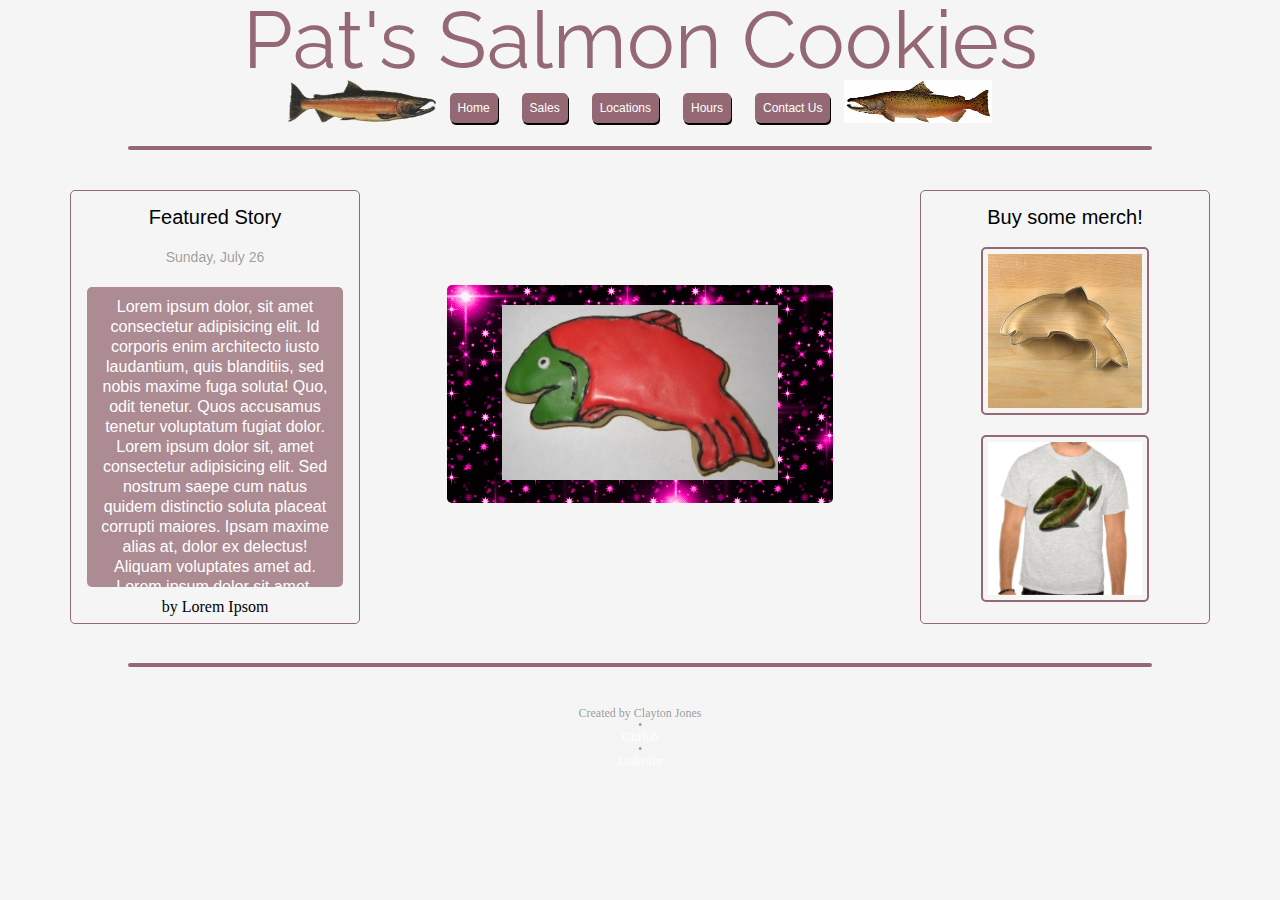
<file: index.html>
<!DOCTYPE html>
<html lang="en">
  <head>
    <meta charset="UTF-8">
    <meta name="viewport" content="width=device-width, initial-scale=1.0">
    <meta http-equiv="X-UA-Compatible" content="ie=edge">
    <title>Salmon Cookies</title>
    <link rel="stylesheet" href="./css/reset.css">
    <link rel="stylesheet" href="./css/style.css">
    <link href="https://fonts.googleapis.com/css?family=Raleway:300i&display=swap" rel="stylesheet">
  </head>
  <body>
    <header class="page-header">
      <h1>Pat's Salmon Cookies</h1>
      <div class="header-content">
        <img src="./images/salmon.png" alt="salmon" width="148" height="43">
        <nav>
          <ul>
            <a href="./index.html">
              <li>
                <div class="dropdown">
                  <button class="dropbutton">Home</button>
                </div>
              </li>
            </a>
            <a href="./sales.html">
              <li>
                <div class="dropdown">
                  <button class="dropbutton">Sales</button>
                </div>
              </li>
            </a>
            <li>
              <div class="dropdown">
                <button class="dropbutton">Locations</button>
                <div class="dropdowncontent">
                  <p>Seattle - 1st Ave & Pike Pl</p>
                  <p>Tokyo - 2nd Ave & Sushi Ln</p>
                  <p>Dubai - 3rd & Sky Blvd</p>
                  <p>Paris - 4th Ave & Tower St</p>
                  <p>Lima - 5th Ave & Bean Rd</p>
                  <img src="./images/fish.jpg" alt="a school of cartoon fish" width="100px">
                </div>
              </div>
            </li>
            <li>
              <div class="dropdown">
                  <button class="dropbutton">Hours</button>
                  <div class="dropdowncontent">
                    <p>6am - 8pm</p>
                  </div>
                </div>
            </li>
            <li>
              <div class="dropdown">
                  <button class="dropbutton">Contact Us</button>
                  <div class="dropdowncontent">
                    <p>Phone: 360-867-5309</p>
                    <p>Email: pat@salmoncookies.gov</p>
                    <img src="./images/family.jpg" alt="pat and his family" width="100px" height="75px">
                  </div>
                </div>
            </li>
          </ul>
        </nav>
        <img src="./images/chinook.jpg" alt="chinook salmon" width="148" height="43">
      </div>
      <div class="border-bar"></div>
    </header>
    <main>
      <div id="frosted-fish">
        <img src="./images/frosted-cookie.jpg" alt="fish shaped frosted cookie" >
      </div>
      <article id="featured-story">
        <h2>Featured Story</h2>
        <h2 id="date"></h2>
        <p>Lorem ipsum dolor, sit amet consectetur adipisicing elit. Id corporis enim architecto iusto laudantium, quis blanditiis, sed nobis maxime fuga soluta! Quo, odit tenetur. Quos accusamus tenetur voluptatum fugiat dolor. Lorem ipsum dolor sit, amet consectetur adipisicing elit. Sed nostrum saepe cum natus quidem distinctio soluta placeat corrupti maiores. Ipsam maxime alias at, dolor ex delectus! Aliquam voluptates amet ad. Lorem ipsum dolor sit amet, consectetur adipisicing elit. Quisquam, fugiat dolore quae amet excepturi neque incidunt impedit est enim, sit deleniti quaerat iusto nisi mollitia facilis fuga qui accusantium recusandae.</p>
        <h3>by Lorem Ipsom</h3>
      </article>
      <article id="merch">
        <h2>Buy some merch!</h2>
        <img src="./images/cutter.jpeg" alt="cookie cutter shaped like a salmon">
        <img src="./images/shirt.jpg" alt="shirt with a fish on it">
      </article>
    </main>
    <footer>
      <div class="border-bar"></div>
      <div id="foot-copy">
        <p>Created by Clayton Jones</p>
        <p>&#8226;</p>
        <a href="https://github.com/clayton-jones">
          <p>GitHub</p>
        </a>
        <p>&#8226;</p>
        <a href="https://www.linkedin.com/in/claytonjjones/">
          <p>LinkedIn</p>
        </a>
      </div>
    </footer>
  </body>
  <script src="./date.js"></script>
</html>
</file>
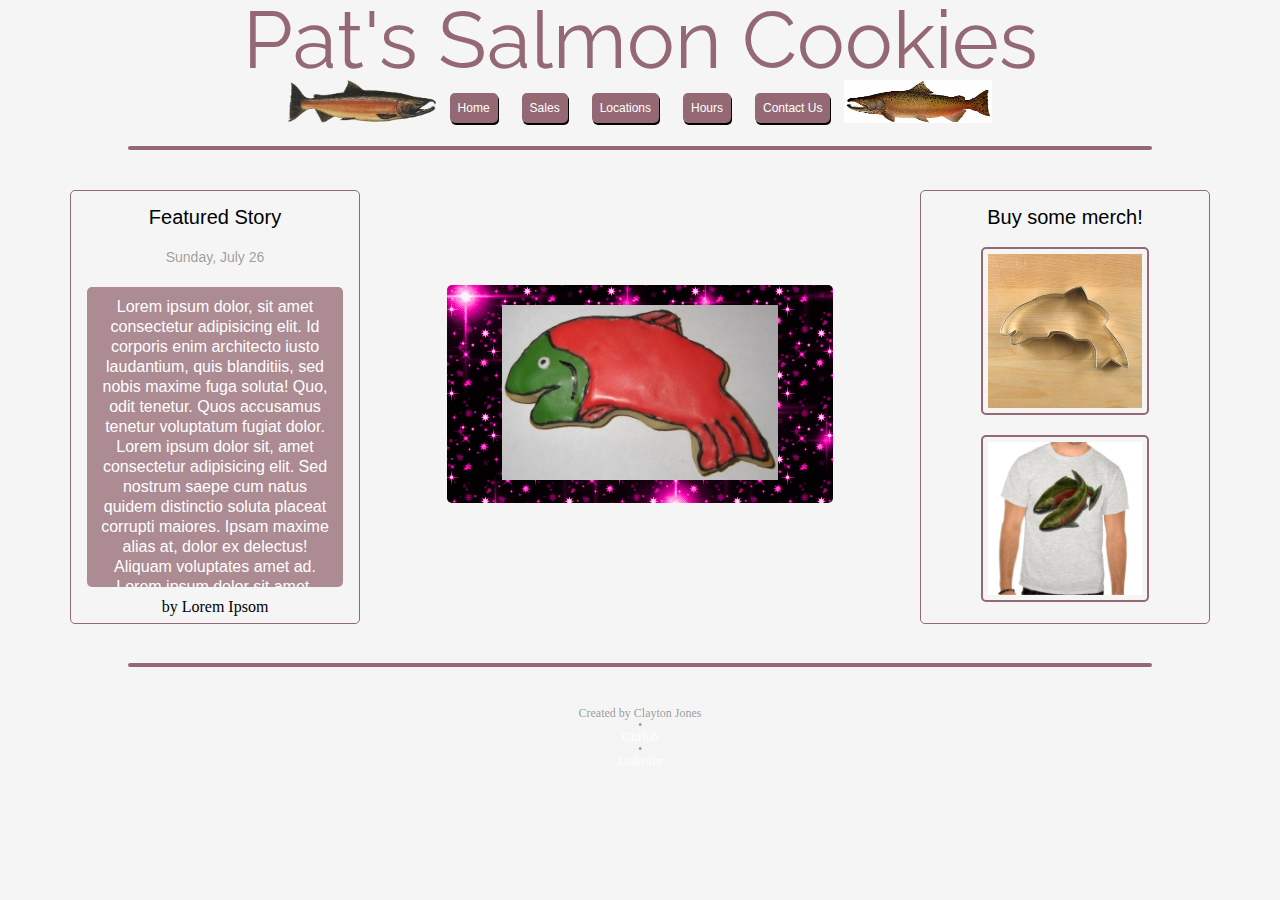
<file: html/index.html>
<!DOCTYPE html>
<html lang="en">
  <head>
    <meta charset="UTF-8">
    <meta name="viewport" content="width=device-width, initial-scale=1.0">
    <meta http-equiv="X-UA-Compatible" content="ie=edge">
    <title>Salmon Cookies</title>
    <link rel="stylesheet" href="../css/reset.css">
    <link rel="stylesheet" href="../css/style.css">
    <link href="https://fonts.googleapis.com/css?family=Raleway:300i&display=swap" rel="stylesheet">
  </head>
  <body>
    <header class="page-header">
      <h1>Pat's Salmon Cookies</h1>
      <div class="header-content">
        <img src="../images/salmon.png" alt="salmon" width="148" height="43">
        <nav>
          <ul>
            <a href="./index.html">
              <li>
                <div class="dropdown">
                  <button class="dropbutton">Home</button>
                </div>
              </li>
            </a>
            <a href="./sales.html">
              <li>
                <div class="dropdown">
                  <button class="dropbutton">Sales</button>
                </div>
              </li>
            </a>
            <li>
              <div class="dropdown">
                <button class="dropbutton">Locations</button>
                <div class="dropdowncontent">
                  <p>Seattle - 1st Ave & Pike Pl</p>
                  <p>Tokyo - 2nd Ave & Sushi Ln</p>
                  <p>Dubai - 3rd & Sky Blvd</p>
                  <p>Paris - 4th Ave & Tower St</p>
                  <p>Lima - 5th Ave & Bean Rd</p>
                  <img src="../images/fish.jpg" alt="a school of cartoon fish" width="100px">
                </div>
              </div>
            </li>
            <li>
              <div class="dropdown">
                  <button class="dropbutton">Hours</button>
                  <div class="dropdowncontent">
                    <p>6am - 8pm</p>
                  </div>
                </div>
            </li>
            <li>
              <div class="dropdown">
                  <button class="dropbutton">Contact Us</button>
                  <div class="dropdowncontent">
                    <p>Phone: 360-867-5309</p>
                    <p>Email: pat@salmoncookies.gov</p>
                    <img src="../images/family.jpg" alt="pat and his family" width="100px" height="75px">
                  </div>
                </div>
            </li>
          </ul>
        </nav>
        <img src="../images/chinook.jpg" alt="chinook salmon" width="148" height="43">
      </div>
      <div class="border-bar"></div>
    </header>
    <main>
      <div id="frosted-fish">
        <img src="../images/frosted-cookie.jpg" alt="fish shaped frosted cookie" >
      </div>
      <article id="featured-story">
        <h2>Featured Story</h2>
        <h2 id="date"></h2>
        <p>Lorem ipsum dolor, sit amet consectetur adipisicing elit. Id corporis enim architecto iusto laudantium, quis blanditiis, sed nobis maxime fuga soluta! Quo, odit tenetur. Quos accusamus tenetur voluptatum fugiat dolor. Lorem ipsum dolor sit, amet consectetur adipisicing elit. Sed nostrum saepe cum natus quidem distinctio soluta placeat corrupti maiores. Ipsam maxime alias at, dolor ex delectus! Aliquam voluptates amet ad. Lorem ipsum dolor sit amet, consectetur adipisicing elit. Quisquam, fugiat dolore quae amet excepturi neque incidunt impedit est enim, sit deleniti quaerat iusto nisi mollitia facilis fuga qui accusantium recusandae.</p>
        <h3>by Lorem Ipsom</h3>
      </article>
      <article id="merch">
        <h2>Buy some merch!</h2>
        <img src="../images/cutter.jpeg" alt="cookie cutter shaped like a salmon">
        <!-- <p>Cookie Cutter</p> -->
        <img src="../images/shirt.jpg" alt="shirt with a fish on it">
        <!-- <p>Salmon Shirt</p> -->
      </article>
    </main>
    <footer>
      <div class="border-bar"></div>
      <div id="foot-copy">
        <p>Created by Clayton Jones</p>
        <p>&#8226;</p>
        <a href="https://github.com/clayton-jones">
          <p>GitHub</p>
        </a>
        <p>&#8226;</p>
        <a href="https://www.linkedin.com/in/claytonjjones/">
          <p>LinkedIn</p>
        </a>
      </div>
    </footer>
  </body>
  <script src="../date.js"></script>
</html>
</file>
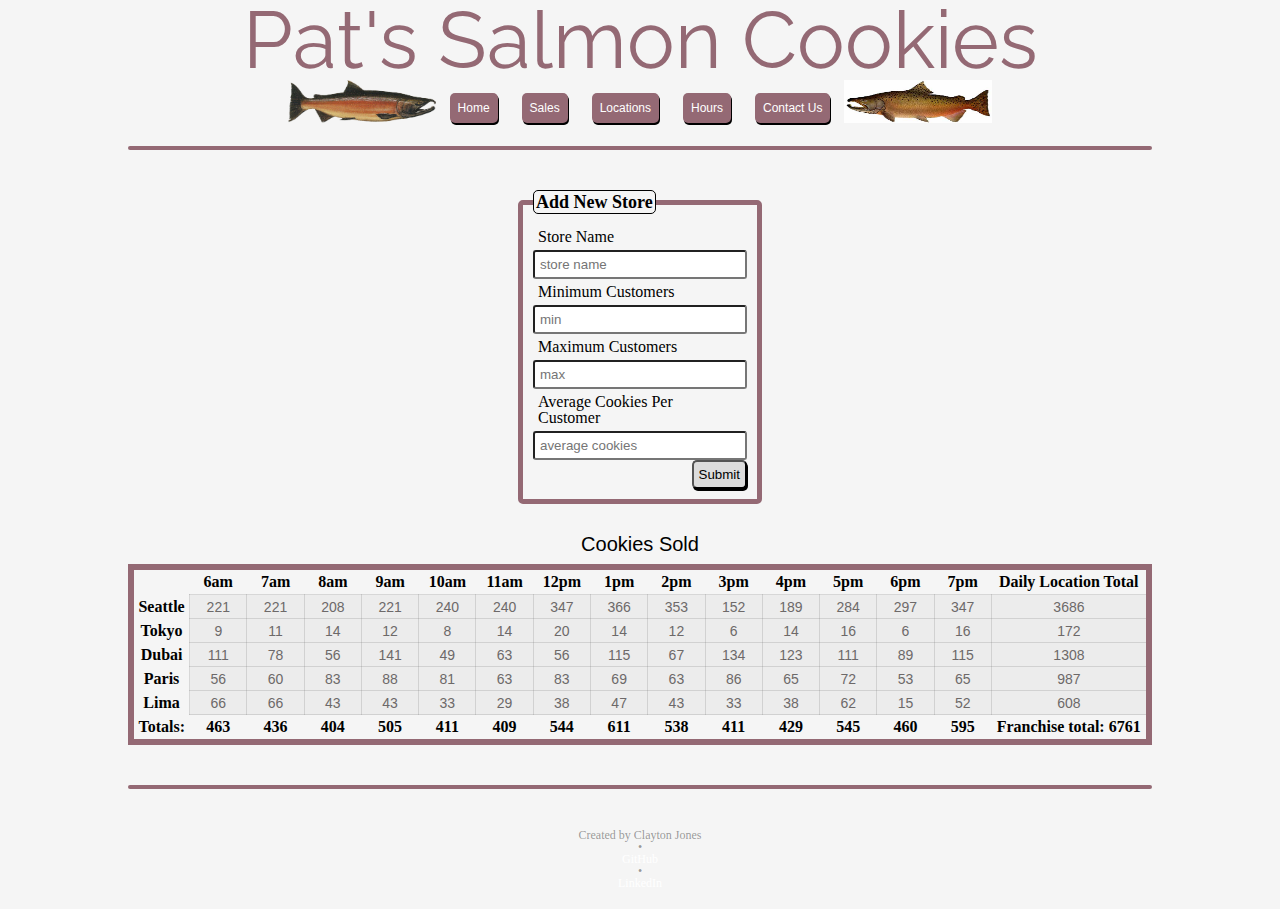
<file: sales.html>
<!DOCTYPE html>
<html lang="en">
  <head>
    <meta charset="UTF-8">
    <meta name="viewport" content="width=device-width, initial-scale=1.0">
    <meta http-equiv="X-UA-Compatible" content="ie=edge">
    <link rel="stylesheet" href="./css/reset.css">
    <link rel="stylesheet" href="./css/style.css">
    <link href="https://fonts.googleapis.com/css?family=Raleway:300i&display=swap" rel="stylesheet">
    <title>Sales - Pat's Salmon Cookies</title>
  </head>
  <body>
    <header class="page-header">
      <h1>Pat's Salmon Cookies</h1>
      <div class="header-content">
          <img src="./images/salmon.png" alt="salmon" width="148" height="43">
          <nav>
            <ul>
              <a href="./index.html">
                <li>
                  <div class="dropdown">
                      <button class="dropbutton">Home</button>
                  </div>
                </li>
              </a>
              <a href="./sales.html">
                <li>
                  <div class="dropdown">
                    <button class="dropbutton">Sales</button>
                  </div>
                </li>
              </a>
              <li>
                <div class="dropdown">
                  <button class="dropbutton">Locations</button>
                  <div class="dropdowncontent">
                    <p>Seattle - 1st Ave & Pike Pl</p>
                    <p>Tokyo - 2nd Ave & Sushi Ln</p>
                    <p>Dubai - 3rd & Sky Blvd</p>
                    <p>Paris - 4th Ave & Tower St</p>
                    <p>Lima - 5th Ave & Bean Rd</p>
                    <img src="./images/fish.jpg" alt="a school of cartoon fish" width="100px">
                  </div>
                </div>
              </li>
              <li>
                <div class="dropdown">
                  <button class="dropbutton">Hours</button>
                  <div class="dropdowncontent">
                    <p>6am - 8pm</p>
                  </div>
                </div>
              </li>
              <li>
                <div class="dropdown">
                  <button class="dropbutton">Contact Us</button>
                  <div class="dropdowncontent">
                    <p>Phone: 360-867-5309</p>
                    <p>Email: pat@salmoncookies.gov</p>
                    <img src="./images/family.jpg" alt="pat and his family" width="100px" height="75px">
                  </div>
                </div>
              </li>
            </ul>
          </nav>
        <img src="./images/chinook.jpg" alt="chinook salmon" width="148" height="43">
      </div>
      <div class="border-bar"></div>
    </header>
    
    <form id="store-form">
      <fieldset>
        <legend>Add New Store</legend>
        <label>Store Name</label>
        <input id="inputStoreName" type="text" placeholder="store name" required>
        <label>Minimum Customers</label>
        <input id="inputMinCust" type="number" placeholder="min" required>
        <label>Maximum Customers</label>
        <input id="inputMaxCust" type="number" placeholder="max" required>
        <label>Average Cookies Per Customer</label>
        <input id="inputAvgCookiesPerCust" type="number" placeholder="average cookies" required step="0.1">
        <button value="submit">Submit</button>
      </fieldset>
    </form>
    <h2>Cookies Sold</h2>
    <table id="stores">
      
    </table>
  </body>
  <footer>
      <div class="border-bar"></div>
      <div id="foot-copy">
        <p>Created by Clayton Jones</p>
        <p>&#8226;</p>
        <a href="https://github.com/clayton-jones">
          <p>GitHub</p>
        </a>
        <p>&#8226;</p>
        <a href="https://www.linkedin.com/in/claytonjjones/">
          <p>LinkedIn</p>
        </a>
      </div>
  </footer>
  <script src="./app.js"></script>
</html>
</file>
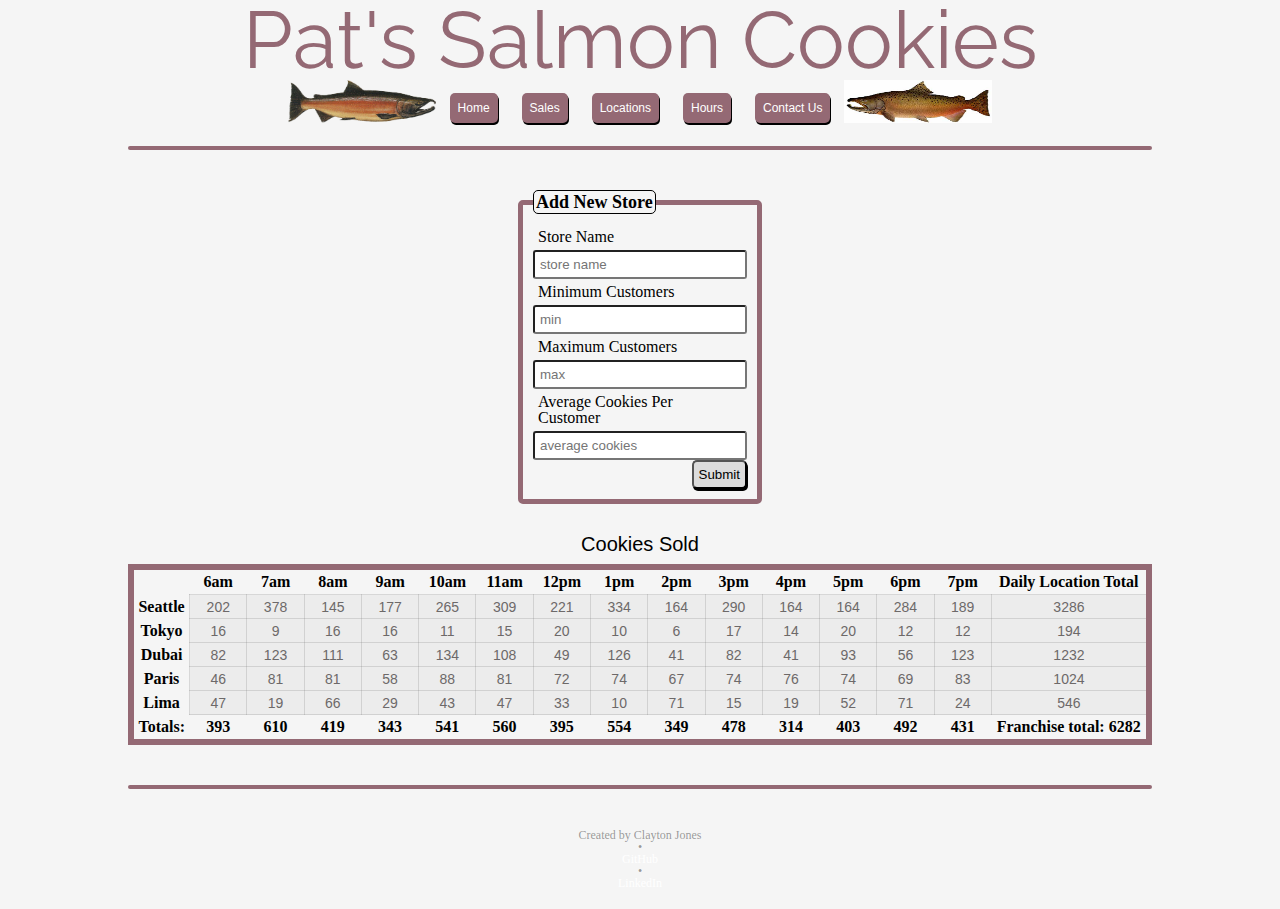
<file: html/sales.html>
<!DOCTYPE html>
<html lang="en">
  <head>
    <meta charset="UTF-8">
    <meta name="viewport" content="width=device-width, initial-scale=1.0">
    <meta http-equiv="X-UA-Compatible" content="ie=edge">
    <link rel="stylesheet" href="../css/reset.css">
    <link rel="stylesheet" href="../css/style.css">
    <link href="https://fonts.googleapis.com/css?family=Raleway:300i&display=swap" rel="stylesheet">
    <title>Sales - Pat's Salmon Cookies</title>
  </head>
  <body>
    <header class="page-header">
      <h1>Pat's Salmon Cookies</h1>
      <div class="header-content">
          <img src="../images/salmon.png" alt="salmon" width="148" height="43">
          <nav>
            <ul>
              <a href="./index.html">
                <li>
                  <div class="dropdown">
                      <button class="dropbutton">Home</button>
                  </div>
                </li>
              </a>
              <a href="./sales.html">
                <li>
                  <div class="dropdown">
                    <button class="dropbutton">Sales</button>
                  </div>
                </li>
              </a>
              <li>
                <div class="dropdown">
                  <button class="dropbutton">Locations</button>
                  <div class="dropdowncontent">
                    <p>Seattle - 1st Ave & Pike Pl</p>
                    <p>Tokyo - 2nd Ave & Sushi Ln</p>
                    <p>Dubai - 3rd & Sky Blvd</p>
                    <p>Paris - 4th Ave & Tower St</p>
                    <p>Lima - 5th Ave & Bean Rd</p>
                    <img src="../images/fish.jpg" alt="a school of cartoon fish" width="100px">
                  </div>
                </div>
              </li>
              <li>
                <div class="dropdown">
                  <button class="dropbutton">Hours</button>
                  <div class="dropdowncontent">
                    <p>6am - 8pm</p>
                  </div>
                </div>
              </li>
              <li>
                <div class="dropdown">
                  <button class="dropbutton">Contact Us</button>
                  <div class="dropdowncontent">
                    <p>Phone: 360-867-5309</p>
                    <p>Email: pat@salmoncookies.gov</p>
                    <img src="../images/family.jpg" alt="pat and his family" width="100px" height="75px">
                  </div>
                </div>
              </li>
            </ul>
          </nav>
        <img src="../images/chinook.jpg" alt="chinook salmon" width="148" height="43">
      </div>
      <div class="border-bar"></div>
    </header>
    
    <form id="store-form">
      <fieldset>
        <legend>Add New Store</legend>
        <label>Store Name</label>
        <input id="inputStoreName" type="text" placeholder="store name" required>
        <label>Minimum Customers</label>
        <input id="inputMinCust" type="number" placeholder="min" required>
        <label>Maximum Customers</label>
        <input id="inputMaxCust" type="number" placeholder="max" required>
        <label>Average Cookies Per Customer</label>
        <input id="inputAvgCookiesPerCust" type="number" placeholder="average cookies" required step="0.1">
        <button value="submit">Submit</button>
      </fieldset>
    </form>
    <h2>Cookies Sold</h2>
    <table id="stores">
      
    </table>
  </body>
  <footer>
      <div class="border-bar"></div>
      <div id="foot-copy">
        <p>Created by Clayton Jones</p>
        <p>&#8226;</p>
        <a href="https://github.com/clayton-jones">
          <p>GitHub</p>
        </a>
        <p>&#8226;</p>
        <a href="https://www.linkedin.com/in/claytonjjones/">
          <p>LinkedIn</p>
        </a>
      </div>
  </footer>
  <script src="../app.js"></script>
</html>
</file>
<file: css/style.css>
body {
  background-color: whitesmoke;
  font-family: Georgia, 'Times New Roman', Times, serif;
}

main {
  text-align: center;
  margin-bottom: 160px;
}

header {
  text-align: center;
  width: 80%;
  margin: 0px auto 20px auto;
}

header > h1 {
  font-size: 80px;
  font-family: 'Raleway', sans-serif;
  color: rgb(148, 105, 116);
}

.border-bar {
  width: 100%;
  height: 4px;
  background-color: rgb(148, 105, 116);
  border-radius: 5px;
  margin: 10px 0px 40px 0px;
}

h2 {
  font-size: 20px;
  font-family: Arial, Helvetica, sans-serif;
  text-align: center;
}

nav {
  display: inline-block;
}

nav li {
  display: inline-block;
  padding: 10px;
}

a {
  color: white;
  height: 20px;
  text-decoration: none;
}

a:visited {
  color: white;
}


#frosted-fish {
  width: 27%;
  display: inline-block;
  text-align: center;
  margin: auto;
  padding: 20px;
  margin-top: 95px;
  background-image: url(../images/shine.gif);
  border-radius: 5px;
}

article {
  text-align: center;
  width: 30%;
  margin: auto;
  line-height: 20px;
  height: 400px;
  padding: 16px;
  border-radius: 5px;
}

article > img {
  display: block;
  width: 80%;
  margin: auto;
  
}

article > h2 {
  margin-bottom: 20px;
}

article > p {
  height: 70%;
  overflow: scroll;
  margin-bottom: 10px;
  padding: 10px;
  font-family: 'Segoe UI', Tahoma, Geneva, Verdana, sans-serif;
  background-color: rgba(148, 105, 116, 0.76);
  color: white;
  border-radius: 5px;
}

#featured-story {
  float:left;
  width: 20%;
  margin: 0;
  margin-left: 70px;
  border: 1px solid rgb(148, 105, 116);
}

#date {
  font-size: 14px;
  color: rgba(85, 84, 84, 0.555);
}

#merch {
  float: right;
  width: 20%;
  margin: 0;
  margin-right: 70px;
  border: 1px solid rgb(148, 105, 116);
}

#merch > img {
  width: 60%;
  margin: 20px auto 20px auto;
  border: 2px solid rgb(148, 105, 116);
  border-radius: 5px;
  padding: 5px;
}

.header-content {
  top: 0px;
  position: inherit;
  max-width: 100%;
  margin: 0 auto;
}

.dropbutton {
  background-color: rgb(148, 105, 116);
  color: white;
  padding: 8px;
  font-size: 12px;
  border: none;
}

.dropdown {
  position: relative;
  display: inline-block;
}

.dropdowncontent {
  display: none;
  position: absolute;
  background-color: #f1f1f1;
  min-width: 160px;
  top: 32px;
  box-shadow: 0px 8px 16px 0px rgba(0,0,0,0.2);
  z-index: 1;
}

.dropdowncontent p {
  color: black;
  padding: 12px 12px;
  text-decoration: none;
  font-size: 12px;
  display: block;
}

.dropdowncontent p:hover {
  background-color: #ddd;
}

.dropdown:hover .dropdowncontent {
  display: block;
}

table {
  border-collapse: collapse;
  /* margin: 20px; */
  width: 80%;
  margin: 10px auto 40px auto;
  border: 6px solid rgb(148, 105, 116);
}

td {
  background-color: rgba(220, 220, 220, 0.329);
  color: rgb(109, 105, 105);
  border-bottom: 1px solid rgba(128, 128, 128, 0.25);
  border: 1px solid rgba(128, 128, 128, 0.25);
  padding: 4px 16px;
  text-align: center;
  font-family: Arial, Helvetica, sans-serif;
  font-size: 14px;
}

td:hover {
  background-color: rgb(148, 105, 116);
  color: white;
}

th {
  padding: 4px;
  font-weight: bold;
}

tr:hover {
  background-color: rgba(172, 169, 169, 0.582);
}

form {
  margin: 20px;
  width: 30%;
  margin: auto;
}

fieldset {
  max-width: 300px;
  border: 5px solid rgb(148, 105, 116);
  border-radius: 5px;
  padding: 10px;
  width: 50%;
  margin: 30px auto 30px auto;
}

legend {
  font-weight: bold;
  border: 1px solid black;
  border-radius: 5px;
  font-size: 18px;
  padding: 2px;
}

label, input {
  padding: 5px;
  display: block;
  border-radius: 3px;
  width: 200px;
}

button {
  float: right;
  padding: 5px;
  border-radius: 5px;
  background-color: gainsboro;
  box-shadow: 1px 2px black;
  /* border: 1px solid black; */
}

button:hover {
  background-color: rgb(172, 168, 168);
  cursor: pointer;
}

button:active {
  transform: translateY(1px);
}

footer {
  width: 80%;
  text-align: center;
  margin: auto;
  margin-bottom: 20px;
}

#foot-copy {
  color: rgba(73, 72, 72, 0.541);
  text-decoration: none;
  font-size: 12px;
}


#foot-copy > a:visited {
  color: purple;
  text-decoration: none;
}
</file>
